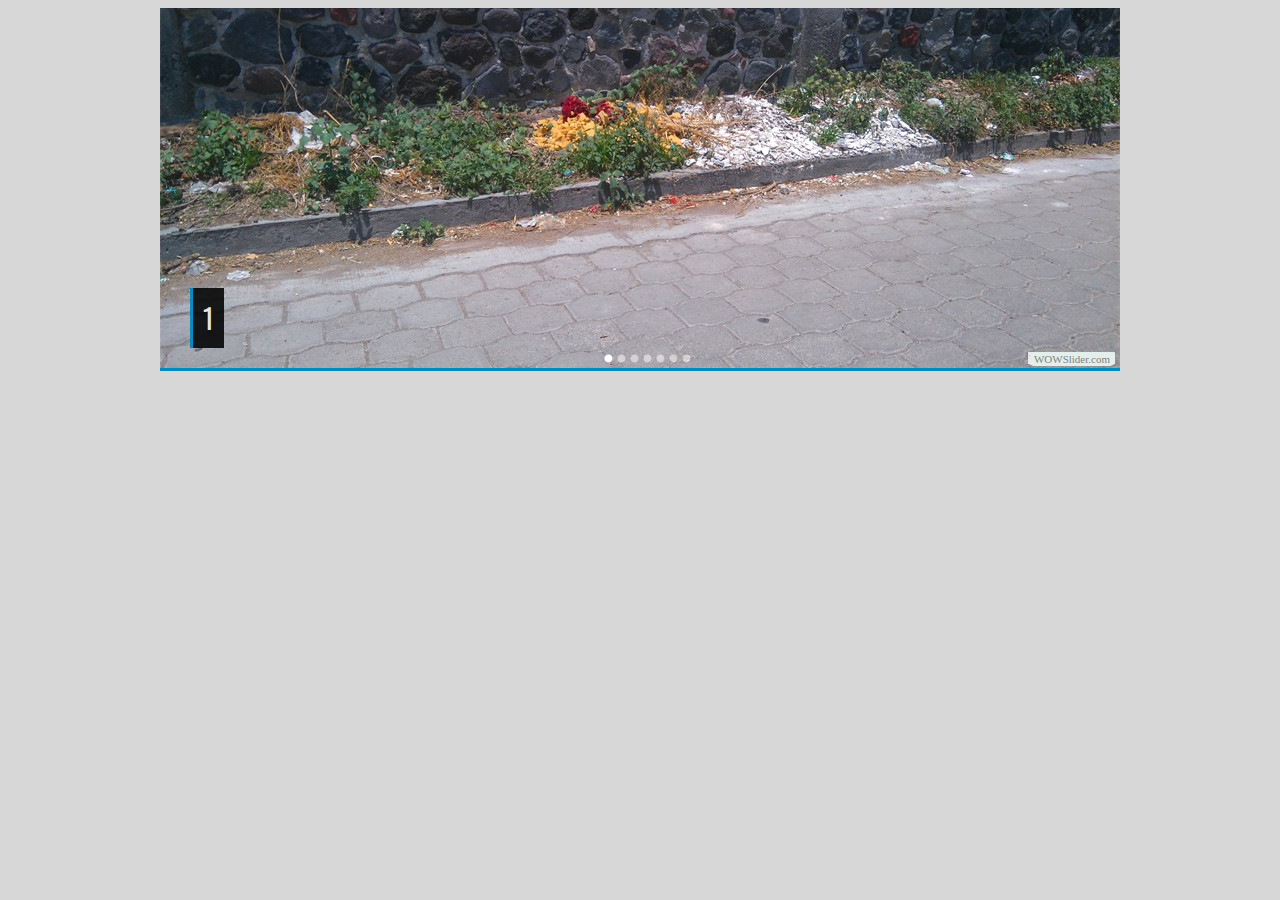
<file: visor/Contaminacion.html>
<!DOCTYPE html PUBLIC "-//W3C//DTD XHTML 1.0 Strict//EN"
	"http://www.w3.org/TR/xhtml1/DTD/xhtml1-strict.dtd">
<html xmlns="http://www.w3.org/1999/xhtml">
<head>
	<title>WOWSlider generated by WOWSlider.com</title>
	<meta http-equiv="content-type" content="text/html; charset=utf-8" />
	<meta name="keywords" content="WOW Slider, Gallery Wordpress, CSS Slider" />
	<meta name="description" content="WOWSlider created with WOW Slider, a free wizard program that helps you easily generate beautiful web slideshow" />
	<!-- Start WOWSlider.com HEAD section -->
	<link rel="stylesheet" type="text/css" href="engine1/style.css" />
	<script type="text/javascript" src="engine1/jquery.js"></script>
	<!-- End WOWSlider.com HEAD section -->
</head>
<body style="background-color:#d7d7d7">
	<!-- Start WOWSlider.com BODY section -->
	<div id="wowslider-container1">
	<div class="ws_images"><ul>
<li><img src="data1/images/dsc_0034.jpg" alt="1" title="1" id="wows1_0"/></li>
<li><img src="data1/images/dsc_0035.jpg" alt="2" title="2" id="wows1_1"/></li>
<li><img src="data1/images/dsc_0036.jpg" alt="3" title="3" id="wows1_2"/></li>
<li><img src="data1/images/dsc_0037.jpg" alt="4" title="4" id="wows1_3"/></li>
<li><img src="data1/images/dsc_0038.jpg" alt="5" title="5" id="wows1_4"/></li>
<li><img src="data1/images/dsc_0039.jpg" alt="6" title="6" id="wows1_5"/></li>
<li><img src="data1/images/dsc_0040.jpg" alt="7" title="7" id="wows1_6"/></li>
</ul></div>
<div class="ws_bullets"><div>
<a href="#" title="1"><img src="data1/tooltips/dsc_0034.jpg" alt="1"/>1</a>
<a href="#" title="2"><img src="data1/tooltips/dsc_0035.jpg" alt="2"/>2</a>
<a href="#" title="3"><img src="data1/tooltips/dsc_0036.jpg" alt="3"/>3</a>
<a href="#" title="4"><img src="data1/tooltips/dsc_0037.jpg" alt="4"/>4</a>
<a href="#" title="5"><img src="data1/tooltips/dsc_0038.jpg" alt="5"/>5</a>
<a href="#" title="6"><img src="data1/tooltips/dsc_0039.jpg" alt="6"/>6</a>
<a href="#" title="7"><img src="data1/tooltips/dsc_0040.jpg" alt="7"/>7</a>
</div></div>
<span class="wsl"><a href="http://wowslider.com">HTML5 Gallery</a> by WOWSlider.com v4.8</span>
	<div class="ws_shadow"></div>
	</div>
	<script type="text/javascript" src="engine1/wowslider.js"></script>
	<script type="text/javascript" src="engine1/script.js"></script>
	<!-- End WOWSlider.com BODY section -->
</body>
</html>
</file>
<file: visor/engine1/style.css>
/*
 *	generated by WOW Slider 4.8
 *	template Ionosphere
 */
@import url("http://fonts.googleapis.com/css?family=Oswald&subset=latin,latin-ext");
#wowslider-container1 { 
	zoom: 1; 
	position: relative; 
	max-width:960px;
	margin:0px auto 3px;
	z-index:90;
	border:3px solid #008AC3;
	text-align:left; /* reset align=center */
}
* html #wowslider-container1{ width:960px }
#wowslider-container1 .ws_images ul{
	position:relative;
	width: 10000%; 
	height:auto;
	left:0;
	list-style:none;
	margin:0;
	padding:0;
	border-spacing:0;
	overflow: visible;
	/*table-layout:fixed;*/
}
#wowslider-container1 .ws_images ul li{
	width:1%;
	line-height:0; /*opera*/
	float:left;
	font-size:0;
	padding:0 0 0 0 !important;
	margin:0 0 0 0 !important;
}

#wowslider-container1 .ws_images{
	position: relative;
	left:0;
	top:0;
	width:100%;
	height:100%;
	overflow:hidden;
}
#wowslider-container1 .ws_images a{
	width:100%;
	display:block;
	color:transparent;
}
#wowslider-container1 img{
	max-width: none !important;
}
#wowslider-container1 .ws_images img{
	width:100%;
	border:none 0;
	max-width: none;
	padding:0;
}
#wowslider-container1 a{ 
	text-decoration: none; 
	outline: none; 
	border: none; 
}

#wowslider-container1  .ws_bullets { 
	font-size: 0px; 
	float: left;
	position:absolute;
	z-index:70;
}
#wowslider-container1  .ws_bullets div{
	position:relative;
	float:left;
}
#wowslider-container1  .wsl{
	display:none;
}
#wowslider-container1 sound, 
#wowslider-container1 object{
	position:absolute;
}


#wowslider-container1  .ws_bullets { 
	padding: 5px; 
}
#wowslider-container1 .ws_bullets a { 
	width:9px;
	height:9px;
	background: url(./bullet.png) left top;
	float: left; 
	text-indent: -4000px; 
	position:relative;
	margin-left:4px;
	color:transparent;
}
#wowslider-container1 .ws_bullets a.ws_selbull, #wowslider-container1 .ws_bullets a:hover{
	background-position: 0 100%;
} 
#wowslider-container1 a.ws_next, #wowslider-container1 a.ws_prev {
	position:absolute;
	display:none;
	top:50%;
	margin-top:-25px;
	z-index:60;
	width: 31px;
	height: 50px;	
	background-image: url(./arrows.png);
}
#wowslider-container1 a.ws_next{
	background-position: 100% 0;
	right:10px;
}
#wowslider-container1 a.ws_prev {
	background-position: 0 0; 
	left:10px;
}
#wowslider-container1 a.ws_next:hover{
	background-position: 100% 100%;
}
#wowslider-container1 a.ws_prev:hover {
	background-position: 0 100%; 
}
* html #wowslider-container1 a.ws_next,* html #wowslider-container1 a.ws_prev{display:block}
#wowslider-container1:hover a.ws_next, #wowslider-container1:hover a.ws_prev {display:block}

/*playpause*/
#wowslider-container1 .ws_playpause {
	display:none;
    width: 31px;
    height: 50px;
    position: absolute;
    top: 50%;
    left: 50%;
    margin-left: -15px;
    margin-top: -25px;
    z-index: 59;
}

#wowslider-container1:hover .ws_playpause {
	display:block;
}

#wowslider-container1 .ws_pause {
    background-image: url(./pause.png);
}

#wowslider-container1 .ws_play {
    background-image: url(./play.png);
}

#wowslider-container1 .ws_pause:hover, #wowslider-container1 .ws_play:hover {
    background-position: 100% 100% !important;
}/* bottom center */
#wowslider-container1  .ws_bullets {
    bottom: 0px;
	left:50%;
}
#wowslider-container1  .ws_bullets div{
	left:-50%;
}
#wowslider-container1 .ws-title{
	position:absolute;
	display:block;
	bottom: 20px;
	left: 30px; 
	margin-right: 0px;
	padding:15px 10px;
	background:rgba(0, 0, 0, 0.9);
	border-left:5px solid #008AC3;
	color:#E9E9E9;
	z-index: 50;
	font-family:'Oswald',Arial,Helvetica,sans-serif;
	font-size: 28px;
	line-height: 30px;
	text-transform: uppercase;
}
#wowslider-container1 .ws-title div{
    margin-top: 6px;
	font-size: 16px;
	line-height: 18px;
}

#wowslider-container1 .ws_images ul{
	animation: wsBasic 58.1s infinite;
	-moz-animation: wsBasic 58.1s infinite;
	-webkit-animation: wsBasic 58.1s infinite;
}
@keyframes wsBasic{0%{left:-0%} 5.68%{left:-0%} 14.29%{left:-100%} 19.97%{left:-100%} 28.57%{left:-200%} 34.25%{left:-200%} 42.86%{left:-300%} 48.54%{left:-300%} 57.14%{left:-400%} 62.82%{left:-400%} 71.43%{left:-500%} 77.11%{left:-500%} 85.71%{left:-600%} 91.39%{left:-600%} }
@-moz-keyframes wsBasic{0%{left:-0%} 5.68%{left:-0%} 14.29%{left:-100%} 19.97%{left:-100%} 28.57%{left:-200%} 34.25%{left:-200%} 42.86%{left:-300%} 48.54%{left:-300%} 57.14%{left:-400%} 62.82%{left:-400%} 71.43%{left:-500%} 77.11%{left:-500%} 85.71%{left:-600%} 91.39%{left:-600%} }
@-webkit-keyframes wsBasic{0%{left:-0%} 5.68%{left:-0%} 14.29%{left:-100%} 19.97%{left:-100%} 28.57%{left:-200%} 34.25%{left:-200%} 42.86%{left:-300%} 48.54%{left:-300%} 57.14%{left:-400%} 62.82%{left:-400%} 71.43%{left:-500%} 77.11%{left:-500%} 85.71%{left:-600%} 91.39%{left:-600%} }

#wowslider-container1 {
    border-width: 0px 0px 3px 0px; 
}
#wowslider-container1 .ws_bullets  a img{
	text-indent:0;
	display:block;
	bottom:20px;
	left:-64px;
	visibility:hidden;
	position:absolute;
    border: 3px solid #FFFFFF;
	max-width:none;
}
#wowslider-container1 .ws_bullets a:hover img{
	visibility:visible;
}

#wowslider-container1 .ws_bulframe div div{
	height:48px;
	overflow:visible;
	position:relative;
}
#wowslider-container1 .ws_bulframe div {
	left:0;
	overflow:hidden;
	position:relative;
	width:128px;
	background-color:#FFFFFF;
}
#wowslider-container1  .ws_bullets .ws_bulframe{
	display:none;
	bottom:15px;
	overflow:visible;
	position:absolute;
	cursor:pointer;
    border: 3px solid #FFFFFF;
}
#wowslider-container1 .ws_bulframe span{
	display:block;
	position:absolute;
	bottom:-8px;
	margin-left:-5px;
	left:64px;
	background:url(./triangle.png);
	width:15px;
	height:6px;
}
</file>
